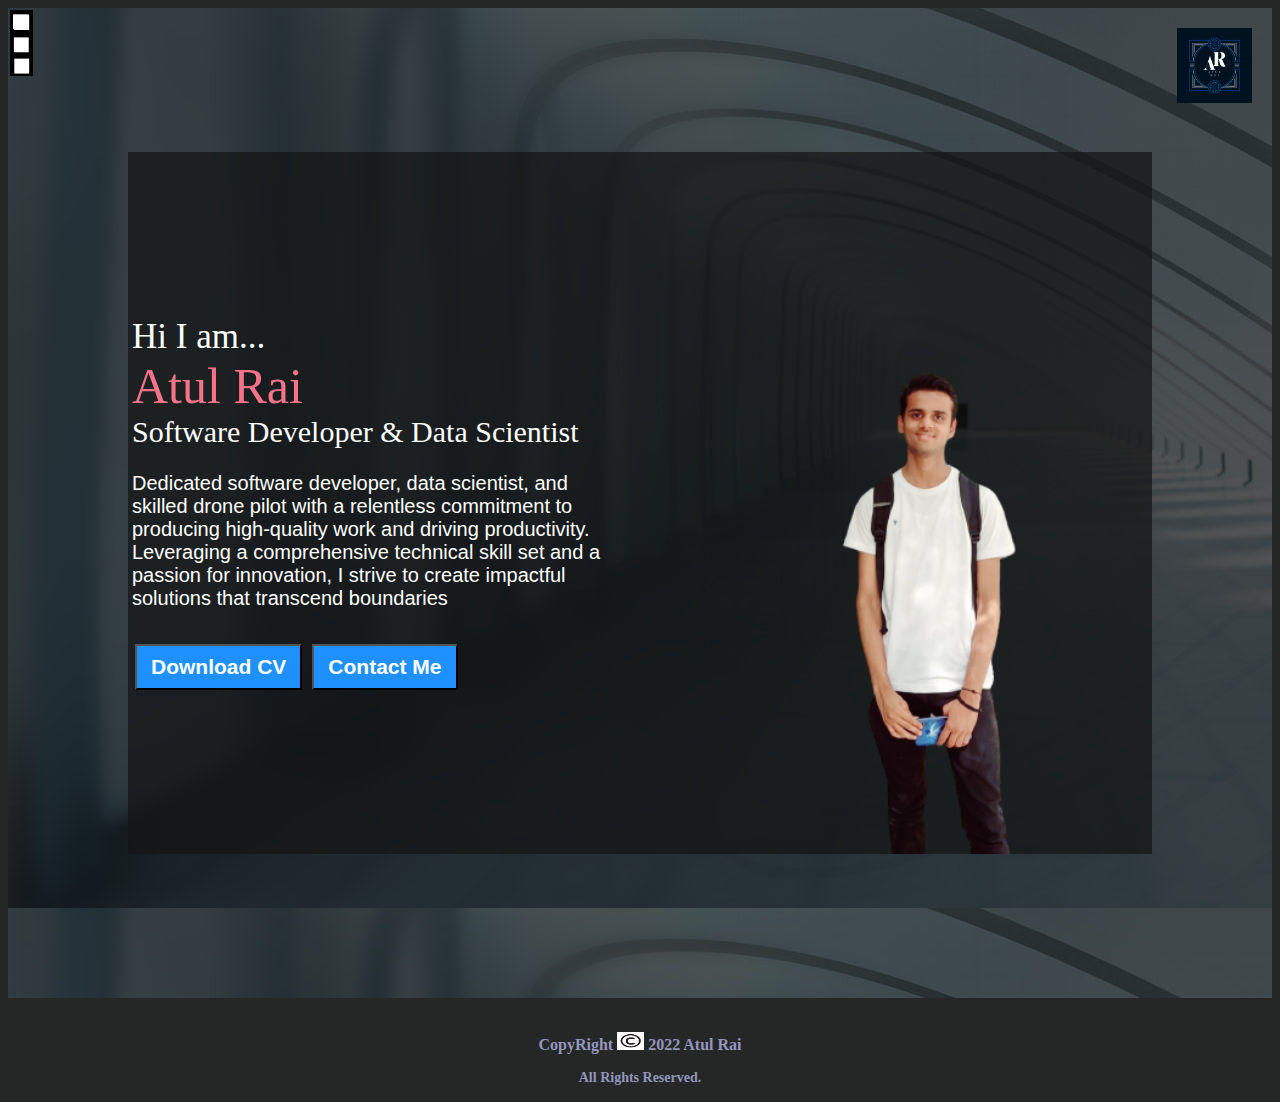
<file: index.html>
<!DOCTYPE html>
<html lang="en">
<head>
<title>
</title>
<link rel="stylesheet" href="style.css">
</head>
<body style="background-color: rgba(31, 33, 33, 0.973);">

<div class="container">
<div class="sidebar sidebarGo">

    <nav>
        <img class="img2" src="a.jpg" alt="at" width="75">
        <h2>Atul Rai</h2>
        
        <ul>
            <li><a href="C:\Users\praka\OneDrive\Desktop\Portfolia website\atul.html">Home</a></li>
            <li><a href="C:\Users\praka\OneDrive\Desktop\Portfolia website\introduction.html">AboutMe</a></li>
            <li><a href="C:\Users\praka\OneDrive\Desktop\Portfolia website\services.html">Education</a></li>
            <li><a href="C:\Users\praka\OneDrive\Desktop\Portfolia website\cv.html">Skills</a></li>
            <li><a href="C:\Users\praka\OneDrive\Desktop\Portfolia website\blog.html">Projects</a></li>
        </ul>
    </nav>

</div>

<div class="main">
    <img src="R.png" alt="aty" width="75" style="float: right; margin-right: 20px; margin-top: 20px;">
    

    <div class="hamburger">
        <img class="ham" src="ham.png" alt=""  width="23">
        <img class="cross" src="cross.png" alt="" width="23">

    </div>
    <div class="infocontainer">
        <div class="devinfo">
            <div class="hello">Hi I am... </div>
            <div class="name"> Atul Rai</div>
            <div class="about">Software Developer & Data Scientist</div>
            <div class="moreabout">Dedicated software developer, data scientist, and skilled drone pilot with a relentless commitment to producing high-quality work and driving productivity. Leveraging a comprehensive technical skill set and a passion for innovation, I strive to create impactful solutions that transcend boundaries</div>
            <div class="buttons">
                <a href="C:\Users\praka\OneDrive\Desktop\Portfolia website\Minimalist Modern Professional CV Resume.pdf">
                <button> Download CV</button></a>
                <a href="C:\Users\praka\OneDrive\Desktop\Portfolia website\contact1.html">
                <button> Contact Me</button></a>
            </div>
            </div>
            <div class="devpic">
                
                <img src="dev.png" alt="Atul" >
            
                
            
        </div>
    </div>

</div>
</div>
<script src="script.js">

</script>
<img classrc="">
<P class="copy">CopyRight <img class="copyr" src="copyright.png"> 2022 Atul Rai<br> <p class="all">All Rights Reserved.</p></P>
</body>

</html>
</file>
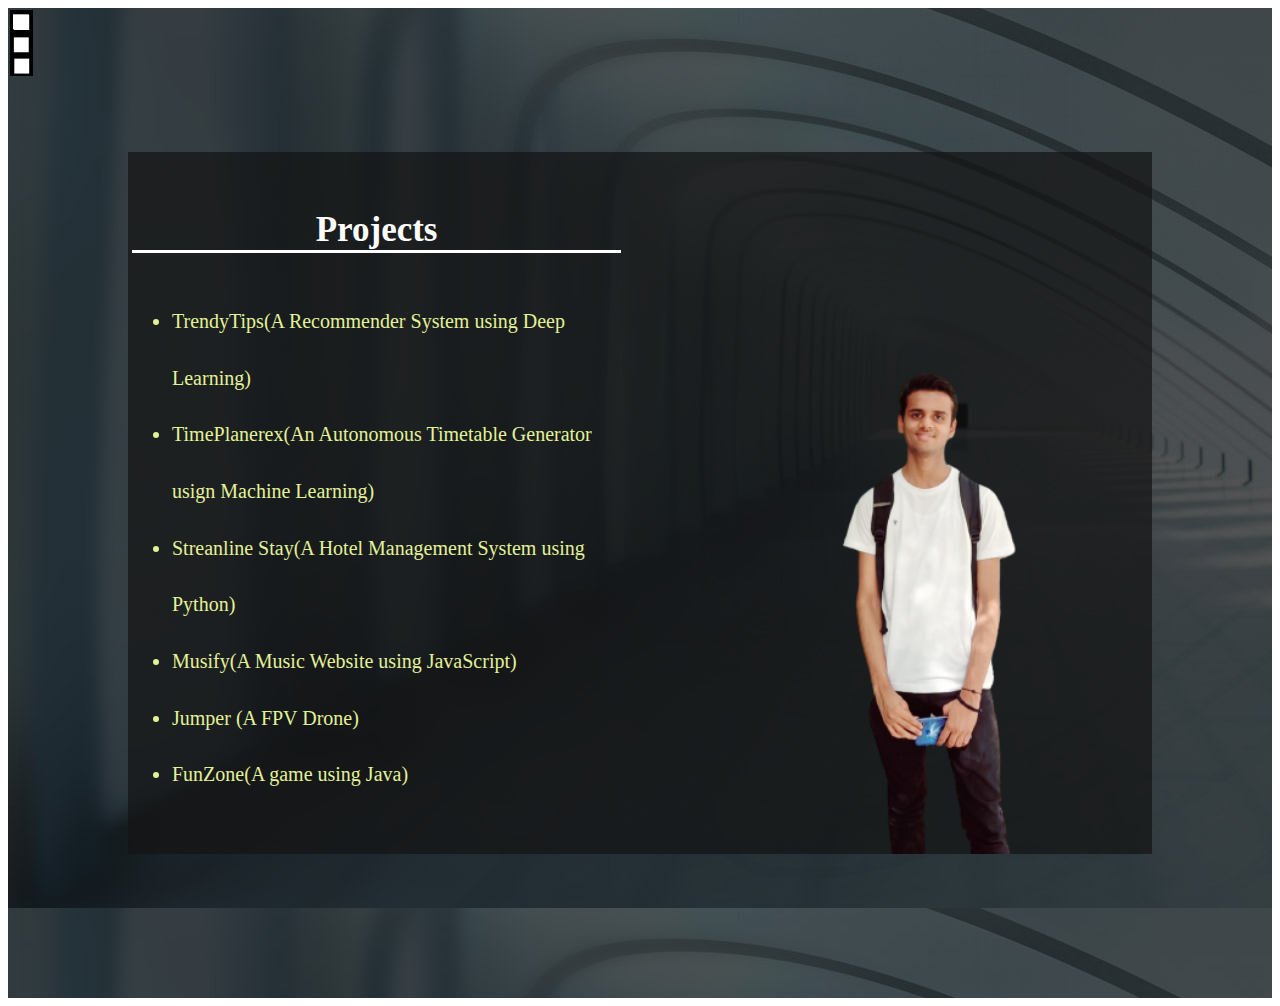
<file: blog.html>
<!DOCTYPE html>
<html lang="en">
<head>
<title>
</title>
<link rel="stylesheet" href="style.css">
</head>
<body>
<div class="container">
<div class="sidebar sidebarGo">
    <nav>
        <img class="img2" src="a.jpg" alt="at" width="75">
        <h2>Atul Rai</h2>
        <ul>
            <li><a href="C:\Users\praka\OneDrive\Desktop\Portfolia website\index.html">Home</a></li>
            <li><a href="C:\Users\praka\OneDrive\Desktop\Portfolia website\introduction.html">AboutMe</a></li>
            <li><a href="C:\Users\praka\OneDrive\Desktop\Portfolia website\services.html">Education</a></li>
            <li><a href="C:\Users\praka\OneDrive\Desktop\Portfolia website\cv.html">Skills</a></li>
            <li><a href="C:\Users\praka\OneDrive\Desktop\Portfolia website\blog.html">Projects</a></li>
        </ul>
    </nav>

</div>
<div class="main">
    <div class="hamburger">
        <img class="ham" src="ham.png" alt=""  width="23">
        <img class="cross" src="cross.png" alt="" width="23">

    </div>
    <div class="infocontainer">
        <div class="devinfo">
            <h1 class="heading">Projects<span> </span></h1>
           
            
                <div class="info"><ul>
                    <li>TrendyTips(A Recommender System using Deep Learning) </li>
                    <li>TimePlanerex(An Autonomous Timetable Generator usign Machine Learning) </li>
                    <li> Streanline Stay(A Hotel Management System using Python)   </li>
                    <li>Musify(A Music Website using JavaScript)</li>
                    <li>Jumper (A FPV Drone) </li>
                    <li>FunZone(A game using Java) </li>
                    
                    
                    </ul>
                    
              
                
            </div>
        </div>
            <div class="devpic">
                
                <img src="dev.png" alt="Atul" >
            
                
            
        
    </div>

</div>
</div>
<script src="script.js">

</script>
</body>

</html>
</file>
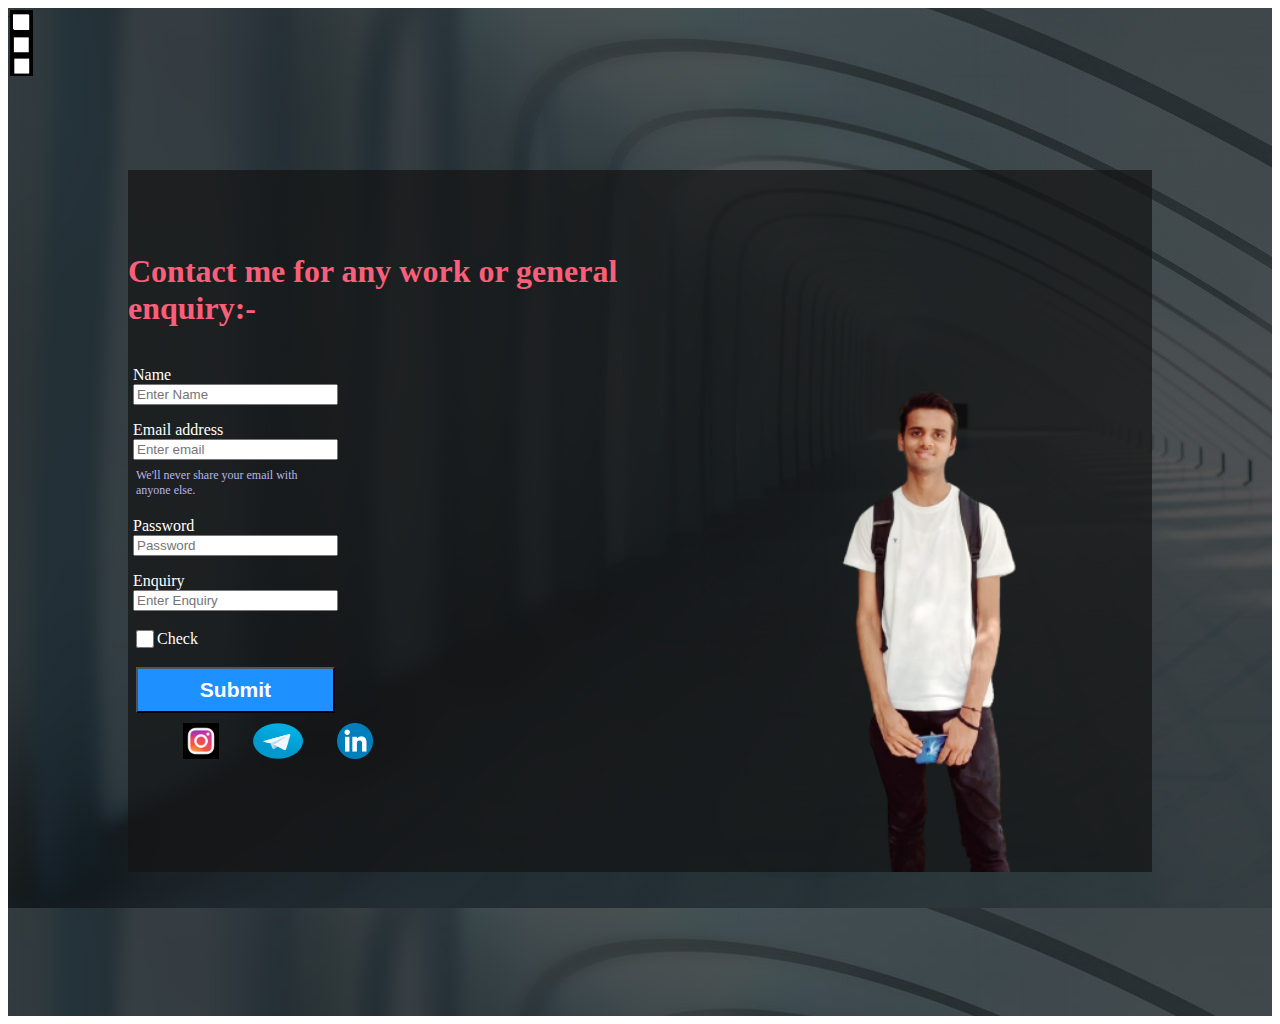
<file: contact1.html>
<!DOCTYPE html>
<html lang="en">
<head>
<title>
</title>
<link rel="stylesheet" href="style.css">
</head>
<body>

<div class="container">
<div class="sidebar sidebarGo">

    <nav>
      <img class="img2" src="a.jpg" alt="at" width="75">
      <h2>Atul Rai</h2>
      <ul>
        <li><a href="C:\Users\praka\OneDrive\Desktop\Portfolia website\index.html">Home</a></li>
        <li><a href="C:\Users\praka\OneDrive\Desktop\Portfolia website\introduction.html">AboutMe</a></li>
        <li><a href="C:\Users\praka\OneDrive\Desktop\Portfolia website\services.html">Education</a></li>
        <li><a href="C:\Users\praka\OneDrive\Desktop\Portfolia website\cv.html">CV</a></li>
        <li><a href="C:\Users\praka\OneDrive\Desktop\blog.html">Blog</a></li>
    </ul>
    </nav>

</div>
<div class="main">
    <

    <div class="hamburger">
        <img class="ham" src="ham.png" alt=""  width="23">
        <img class="cross" src="cross.png" alt="" width="23">

    </div>
    <div class="infocontainer">
        <div class="contactform">
            <h1>Contact me for any work or general enquiry:- </h1>
            <form>
                <div class="form-group">
                    <label for="clientemail">Name</label>
                    <input type="name" class="form-control" id="clientemail"  placeholder="Enter Name">
                    
                  </div>
                <div class="form-group">
                  <label for="clientemail">Email address</label>
                  <input type="email" class="form-control" id="clientemail" aria-describedby="emailHelp" placeholder="Enter email">
                  <small id="emailHelp" class="form-text">We'll never share your email with anyone else.</small>
                </div>
                <div class="form-group">
                  <label for="Password1">Password    </label>
                  <input type="password" class="form-control" id="exampleInputPassword1" placeholder="Password">
                </div>
                <div class="form-group">
                    <label for="clientemail">Enquiry</label>
                    <input type="enquiry" class="form-control" id="clientemail"  placeholder="Enter Enquiry">
                    
                  </div>
                <div class="form-group" id="form-check">
                  <input type="checkbox" class="form-check-input" id="exampleCheck1">
                  <label class="form-check-input" for="exampleCheck1">Check </label>
                </div>
                <div class="buttons">
                <button type="submit" class="btn btn-primary">Submit</button>
                </div>
              </form>
              <div class="social">
              <a href="https://instagram.com/r__atul10?igshid=ODBkMDk1MTU="><img class="insta" src="instagram.jpg"  alt="Instagram"></a>
             <a href="https://t.me/atul1810"> <img class="telegram" src="telegram.png" alt="telegram"></a>
              <a href="https://www.linkedin.com/in/atul-rai-0b1177221"><img class="linkdin" src="linkdin.png" alt="linkdin"></a>
              </div>

        
           
        </div>
   
            <div class="devpic">
                
                <img src="dev.png" alt="Atul" >
            
        </div>
        </div>

</div>
<script src="script.js">

</script>
</body>

</html>
</file>
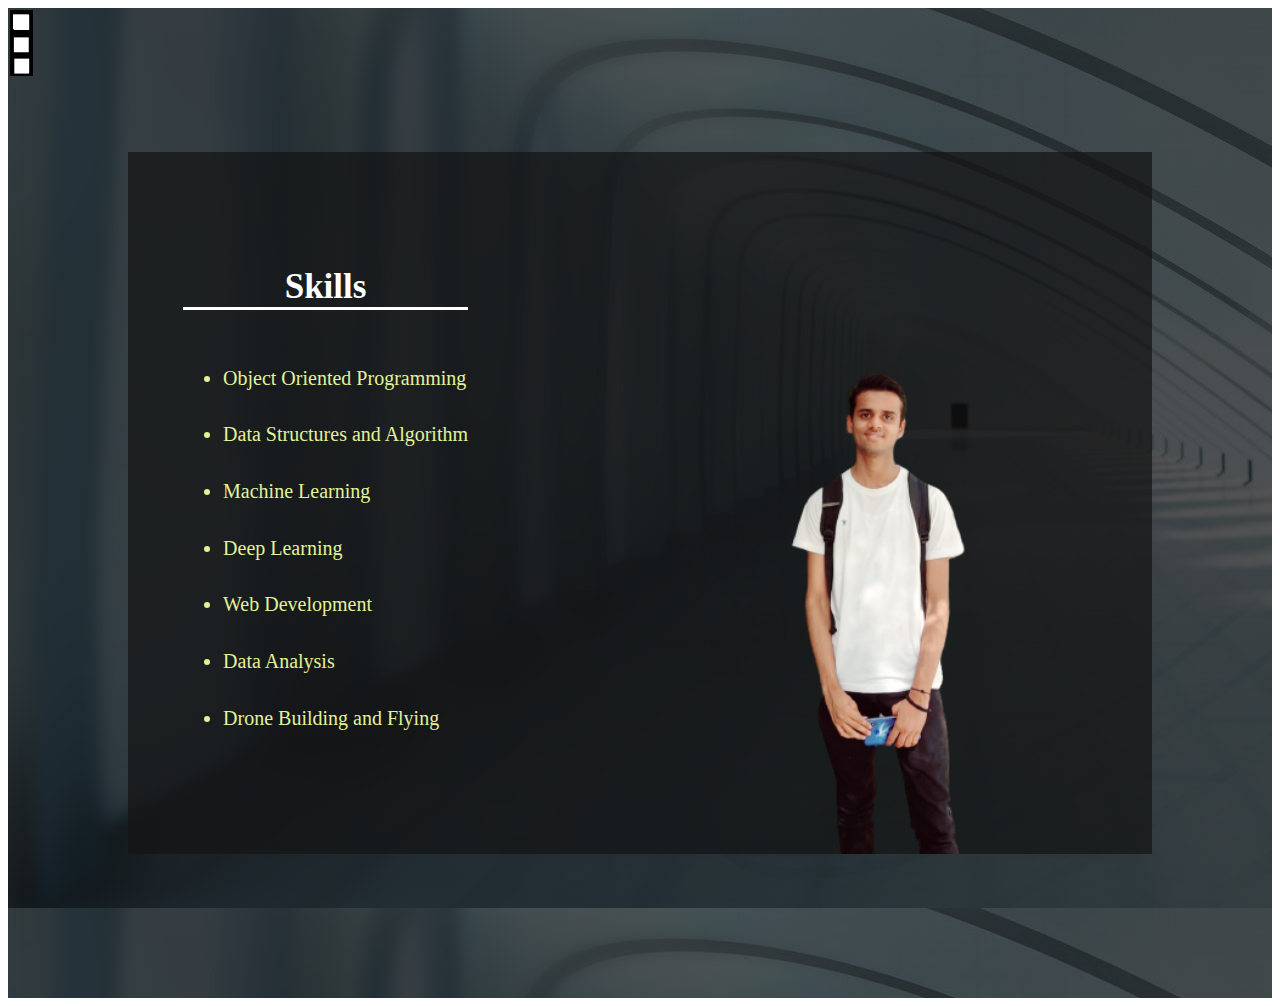
<file: cv.html>
<!DOCTYPE html>
<html lang="en">
<head>
<title>
</title>
<link rel="stylesheet" href="style.css">
</head>
<body>
<div class="container">
<div class="sidebar sidebarGo">
    <nav>
        <img class="img2" src="a.jpg" alt="at" width="75">
        <h2>Atul Rai</h2>
        <ul>
            <li><a href="C:\Users\praka\OneDrive\Desktop\Portfolia website\index.html">Home</a></li>
            <li><a href="C:\Users\praka\OneDrive\Desktop\Portfolia website\introduction.html">AboutMe</a></li>
            <li><a href="C:\Users\praka\OneDrive\Desktop\Portfolia website\services.html">Education</a></li>
            <li><a href="C:\Users\praka\OneDrive\Desktop\Portfolia website\cv.html">Skills</a></li>
            <li><a href="C:\Users\praka\OneDrive\Desktop\Portfolia website\blog.html">Projects</a></li>
    </nav>

</div>
<div class="main">
    <div class="hamburger">
        <img class="ham" src="ham.png" alt=""  width="23">
        <img class="cross" src="cross.png" alt="" width="23">

    </div>
    <div class="infocontainer">
        <div class="devinfo">
            <h1 class="heading">Skills<span> </span></h1>
           
            
                <div class="info"><ul style="list-style-type: disc;">
                    <li>Object Oriented Programming </li>
                    <li>Data Structures and Algorithm </li>
                    <li> Machine Learning   </li>
                    <li>Deep Learning</li>
                    <li>Web Development  </li>
                    <li>Data Analysis </li>
                    <li>Drone Building and Flying  </li>
                    </ul>
                    
              
                
            </div>
        </div>
            <div class="devpic">
                
                <img src="dev.png" alt="Atul" >
            
                
            
        
    </div>

</div>
</div>
<script src="script.js">

</script>
</body>

</html>
</file>
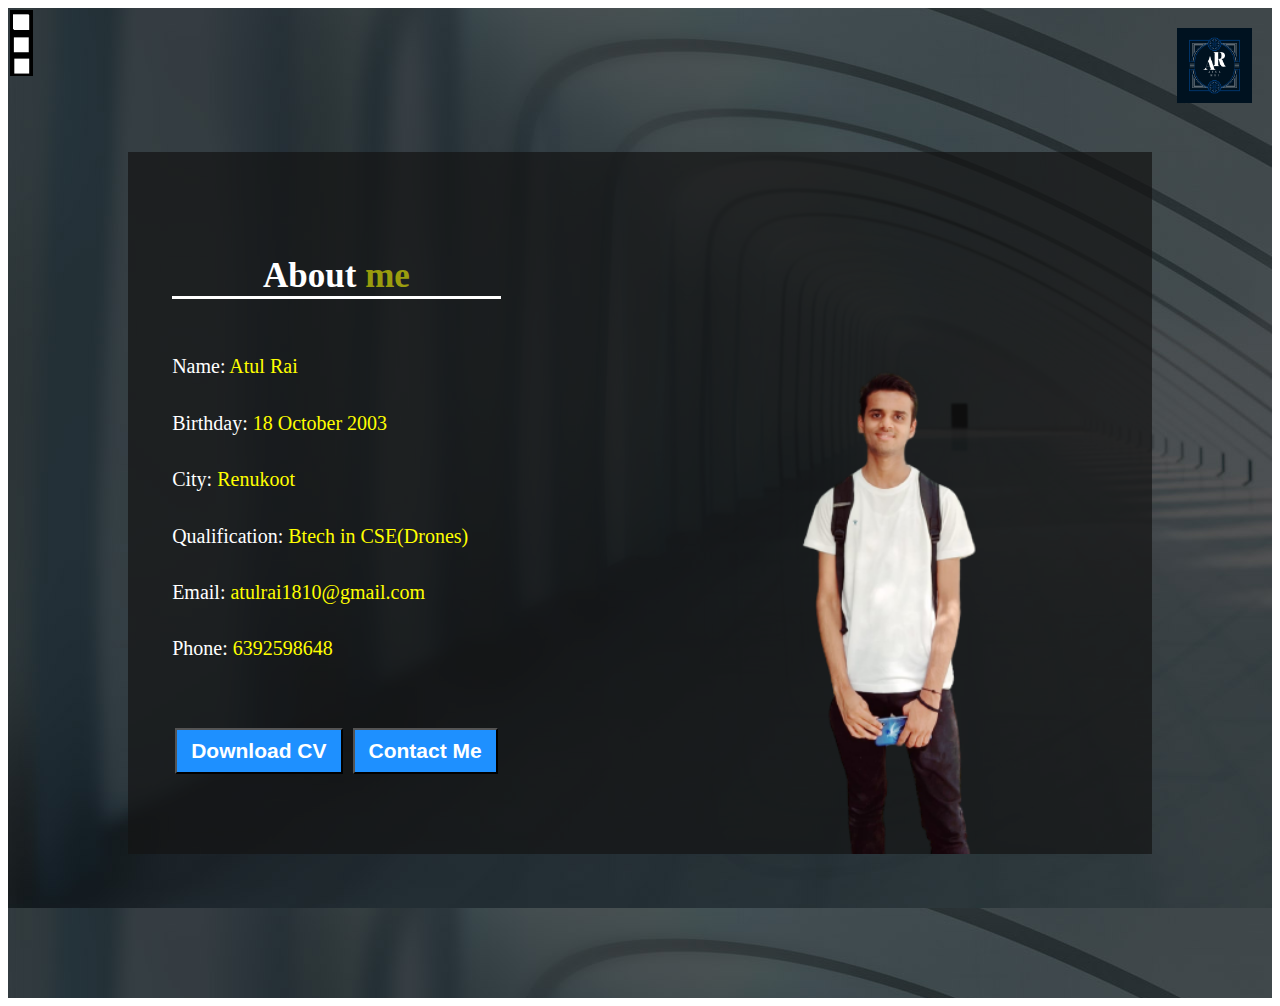
<file: introduction.html>
<!DOCTYPE html>
<html lang="en">
<head>
<title>
</title>
<link rel="stylesheet" href="style.css">
</head>
<body>

<div class="container">
<div class="sidebar sidebarGo">

    <nav>
        <img class="img2" src="a.jpg" alt="at" width="75">
        <h2>Atul Rai</h2>
        
        <ul>
            <li><a href="C:\Users\praka\OneDrive\Desktop\Portfolia website\index.html">Home</a></li>
            <li><a href="C:\Users\praka\OneDrive\Desktop\Portfolia website\introduction.html">AboutMe</a></li>
            <li><a href="C:\Users\praka\OneDrive\Desktop\Portfolia website\services.html">Education</a></li>
            <li><a href="C:\Users\praka\OneDrive\Desktop\Portfolia website\cv.html">Skills</a></li>
            <li><a href="C:\Users\praka\OneDrive\Desktop\Portfolia website\blog.html">Projects</a></li>
        </ul>
    </nav>

</div>

<div class="main">
    <img src="R.png" alt="aty" width="75" style="float: right; margin-right: 20px; margin-top: 20px;">
    

    <div class="hamburger">
        <img class="ham" src="ham.png" alt=""  width="23">
        <img class="cross" src="cross.png" alt="" width="23">

    </div>
    <div class="infocontainer">
        <div class="devinfo">
            <h1 class="heading">About<span> me</span></h1>
           
            
                <div class="info">
                    <h5><span>Name:</span>   Atul Rai  </h5>
                    <h5><span>Birthday:</span>   18 October 2003 </h5>
                    <h5><span>City:</span>   Renukoot </h5>
                    <h5><span>Qualification:</span>   Btech in CSE(Drones)</h5>
                    <h5><span>Email:</span>   atulrai1810@gmail.com </h5>
                    <h5><span>Phone:</span>   6392598648 </h5>
                    
                    
              
                
            </div>
            <div class="buttons">
                <a href="C:\Users\praka\OneDrive\Desktop\cv.txt">
                <button> Download CV</button></a>
                <a href="C:\Users\praka\OneDrive\Desktop\contact1.html">
                <button> Contact Me</button></a>
            </div>
            </div>
            <div class="devpic">
                
                <img src="dev.png" alt="Atul" >
            
        </div>
    </div>

</div>
</div>
<script src="script.js">

</script>
</body>

</html>
</file>
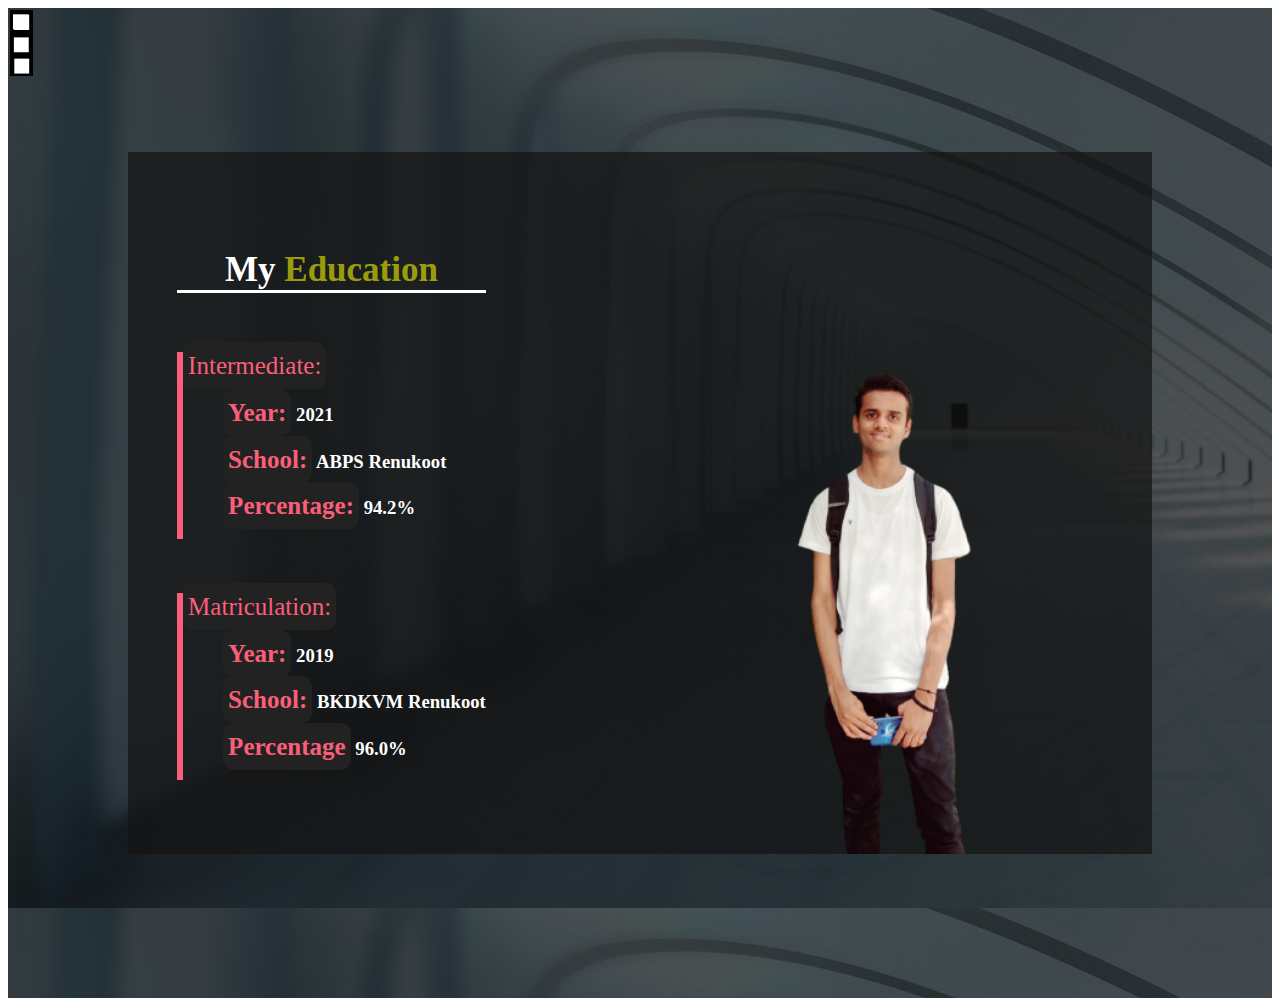
<file: services.html>
<!DOCTYPE html>
<html lang="en">
<head>
<title>
</title>
<link rel="stylesheet" href="style.css">
</head>
<body>
<div class="container">
<div class="sidebar sidebarGo">
    <nav>
        <img class="img2" src="a.jpg" alt="at" width="75">
        <h2>Atul Rai</h2>
        <ul>
            <li><a href="C:\Users\praka\OneDrive\Desktop\Portfolia website\index.html">Home</a></li>
            <li><a href="C:\Users\praka\OneDrive\Desktop\Portfolia website\introduction.html">AboutMe</a></li>
            <li><a href="C:\Users\praka\OneDrive\Desktop\Portfolia website\services.html">Education</a></li>
            <li><a href="C:\Users\praka\OneDrive\Desktop\Portfolia website\cv.html">Skills</a></li>
            <li><a href="C:\Users\praka\OneDrive\Desktop\Portfolia website\blog.html">Projects</a></li>
        </ul>
    </nav>

</div>
<div class="main">
    <div class="hamburger">
        <img class="ham" src="ham.png" alt=""  width="23">
        <img class="cross" src="cross.png" alt="" width="23">

    </div>
    <div class="infocontainer">
        <div class="devinfo">
            <h1 class="heading">My<span> Education</span></h1>
            <Br><br>
            <div class="box">
                <span>Intermediate:</span>
                <ul>
                <h3><span>Year:</span> 2021</h3>
                <h3><span>School:</span> ABPS Renukoot</h3>
                <h3><span>Percentage:</span> 94.2%</h3>
                </ul>
            </div>
            <br><br><br>
            <div class="box">
                <span>Matriculation:</span>
                <ul>
               <h3><span>Year:</span> 2019</h3>
                <h3><span>School:</span> BKDKVM Renukoot</h3>
                <h3><span>Percentage</span> 96.0%</h3>
            </ul>  
            </div>
           
          
            </div>
            <div class="devpic">
                
                <img src="dev.png" alt="Atul" >
            
        </div>
    </div>

</div>
</div>
<script src="script.js">

</script>
</body>

</html>
</file>
<file: style.css>
import url('https://fonts.googleapis.com/css2?family=Gulzar&display=swap');
.{
    margin: 0;
    padding: 0;
}


.sidebar{
    background-color : rgb(0,0,0);
    opacity: .9;
    position: relative;
    font-family: 'Gulzar', serif;
    font: size 40px;
    height: 150vh;
    transition: transform 0.2s ease-in;

}
.sidebar nav{
    padding: 45px;
}
.sidebar nav h2{
    font-size: 20px;
    color: rgba(130, 175, 241, 0.655);
    margin-left: 34px;
}

.sidebar nav li{
   
    list-style-type: none;
    font-size: 25px;
    padding: 33px 0;
}
.sidebar nav li a{
    text-decoration: none;
    color: white;
    
    
    }
.sidebar nav li a:hover{
    
    color: yellow;
}
   
.main{
    background-image: url("ad.jpg");
    width: 100%;
    height: auto;
    background-color: rgba(20, 20, 20, 0.712);
    width: 100vw;
    
}
.container{
    display: flex;
}
.infocontainer{
    background-color: rgba(20, 20, 20, 0.712);
    height: 78vh;
    
    width: 80vw;
    margin: 144px auto;
    display: flex;
    justify-content: space-around;
}
.devpic img{
    height:78vh ;
    align-items: right;
}
.devinfo{
    display: flex;
    justify-content: center;
    flex-direction: column;
    padding: 4px;
    font-family: 'Times New Roman', Times, serif;
    color:white;
}
.hello{
     font-size:  35px;;
     color:white;

}
.name{
     font-size: 50px;
     color: rgb(247, 115, 137);
     
}
.about{
    font-size: 30px;

}


.moreabout{
    margin-top: 23px;
    font-size: 20px;
    font-family: 'Gill Sans', 'Gill Sans MT', Calibri, 'Trebuchet MS', sans-serif ;
}
.buttons{
    margin-top: 34px;
}
.buttons button{
    padding: 9px 14px;
    border: radius 22px;
    color: white;
    background-color: dodgerblue;
    font-weight: bold;
    font-size: 21px;
    margin: 0 3px;
    cursor: pointer;
}
.buttons button:hover{
    background-color: white;
    color: dodgerblue;
}
.contactform{
    font-family: Georgia, 'Times New Roman', Times, serif;
    color: white;
    padding-top: 50px;
}
.contactform h1{
    
    padding: 12px 0;
}
.contactform form div{
    padding: 16px 0;
    display: flex;
    flex-direction: column;
    width: 16vw;
    border-radius: 5px;
    margin: 6px 0 0 0;
    padding: 5px;
}
#emailHelp{
    font-size: 12px;
    color: rgb(182, 182, 232);
    margin: 5px 0 0 0;
    padding: 3px;

}
#form-check{
    flex-direction: row;
    

}
.form-check-input{
    width: 24px;
    margin: 3px 0;
}
.devpic2 img{
    align-items right: : ;
}
.sidebarGo{
    background-color: rgba(20, 20, 20, 0.712);
    transform: translate(-443px, 0px);
    position: absolute;
}
.hamburger{
    position: absolute;
    cursor: pointer;
    top: 10px ;
    left: 10px;
}
.cross{
    margin-left:210px ;
}
.logo img{
    align-items: center;
}
.img2{
    display: block;
    margin-left: auto;
    margin-right: auto;
    border-radius: 50%;
    object-fit: cover;
    border: solid blue;

    
}
.heading{
    text-align: center;
    font-size: 35px;
    border-bottom: solid;
    color: white;
}
.heading span{
    color: rgba(255, 255, 0, 0.577);
}


 .info h5{
    font-size: 20px;
    color: yellow;
    
    font-weight: normal;
}
 .info h5 span{
    color: white;
    
}
.contactform h1{
    color: rgb(250, 95, 121);

}
.box{
    
    border-left: 6px solid rgb(250, 95, 121);
  
}
.box span{
    font-size: 25px;
    background: #222;
    color: rgb(250, 95, 121);
    border-radius: 10px;
    padding: 10px 5px;
}
.insta{
    height:4vh;
    width: 4vh;
}
.telegram{
    height:4vh;
    width: 10vh;
}
.linkdin{
    height:4vh;
    width: 4vh;
    
    
}
.social{
    padding: 5px;
    word-spacing: 10px;
    margin-left: 50px;
    margin-bottom: 10px;

}
.copyr{
    height:2vh;
    width: 3vh;
    opacity: inherit;
}
.copy{
    text-align: center;
    font-weight: bold;
    color: rgba(193, 193, 246, 0.718);
}
.all{
    font-size: 14px;
    text-align: center;
    font-weight: bold;
    color:rgba(193, 193, 246, 0.718);
}
.info li{
    font-size: 20px;
    color: rgb(227, 242, 151);
    line-height: 1.5cm;
    font-weight: normal;
}
</file>
